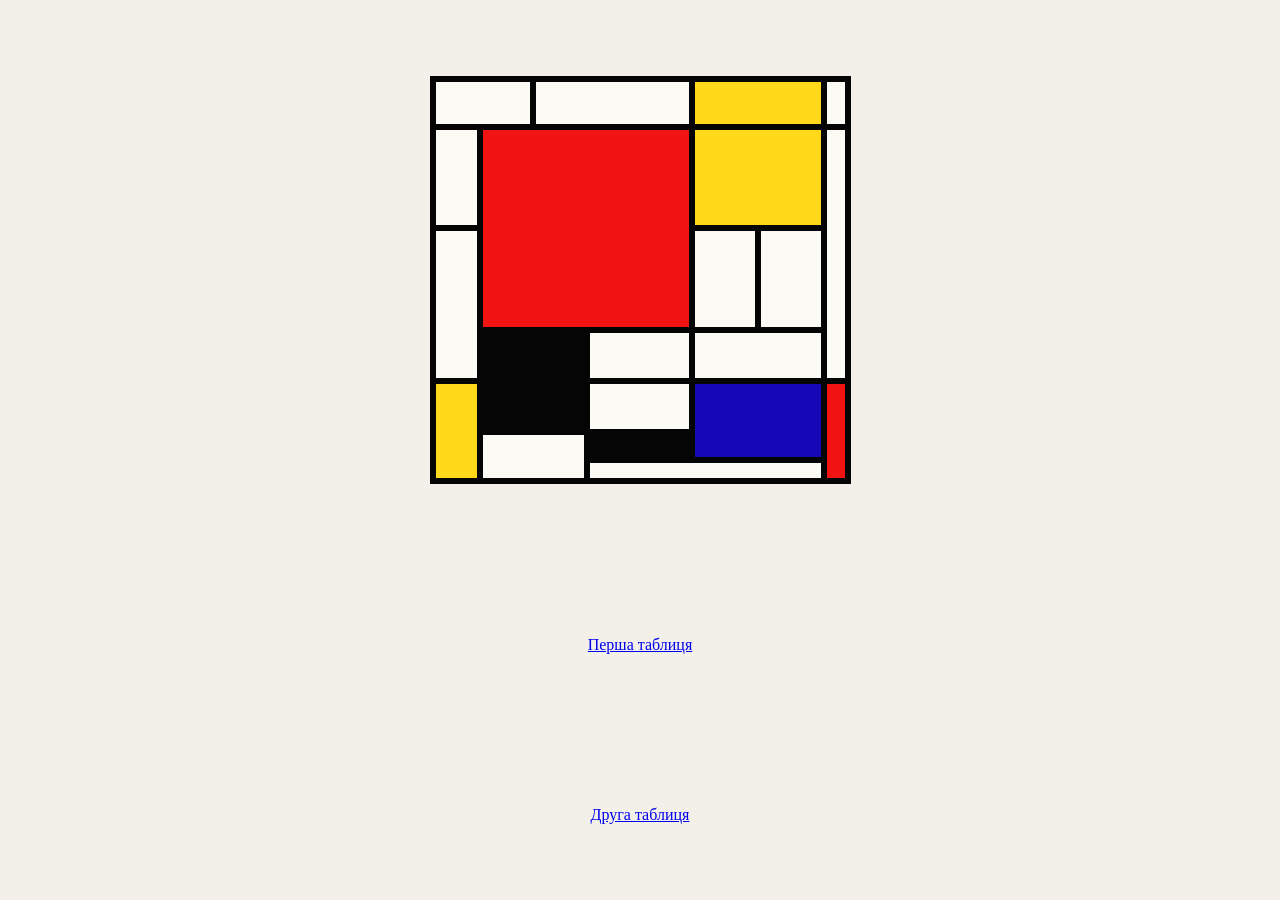
<file: index.html>
<!doctype html>
<html lang="ru">

<head>
  <meta charset="UTF-8">
  <meta name="viewport" content="width=device-width, initial-scale=1.0">
  <title>Таблица Мондриана</title>
  <link rel="stylesheet" href="css/styles.css">
</head>

<body>
  <table class="mondrian" aria-label="Таблица Мондриана">
    <colgroup>
      <col class="c1">
      <col class="c2">
      <col class="c3">
      <col class="c4">
      <col class="c5">
      <col class="c6">
      <col class="c7">
    </colgroup>
    <tbody>
      <tr class="r1">
        <td class="white" colspan="2"></td>
        <td class="white" colspan="2"></td>
        <td class="yellow" colspan="2"></td>
        <td class="white"></td>
      </tr>
      <tr class="r2">
        <td class="white"></td>
        <td class="red" colspan="3" rowspan="2"></td>
        <td class="yellow" colspan="2"></td>
        <td class="white" rowspan="3"></td>
      </tr>
      <tr class="r3">
        <td class="white" rowspan="2"></td>
        <td class="white"></td>
        <td class="white"></td>
      </tr>
      <tr class="r4">
        <td class="black" colspan="2" rowspan="2"></td>
        <td class="white"></td>
        <td class="white" colspan="2"></td>
      </tr>
      <tr class="r5">
        <td class="yellow" rowspan="3"></td>
        <td class="white"></td>
        <td class="blue" colspan="2" rowspan="2"></td>
        <td class="red" rowspan="3"></td>
      </tr>
      <tr class="r6">
        <td class="white" colspan="2" rowspan="2"></td>
        <td class="black"></td>
      </tr>
      <tr class="r7">
        <td class="white" colspan="3"></td>
      </tr>
    </tbody>
  </table>
  <a href="table-1.html">Перша таблиця</a>
  <a href="table-2.html">Друга таблиця</a>
</body>

</html>
</file>
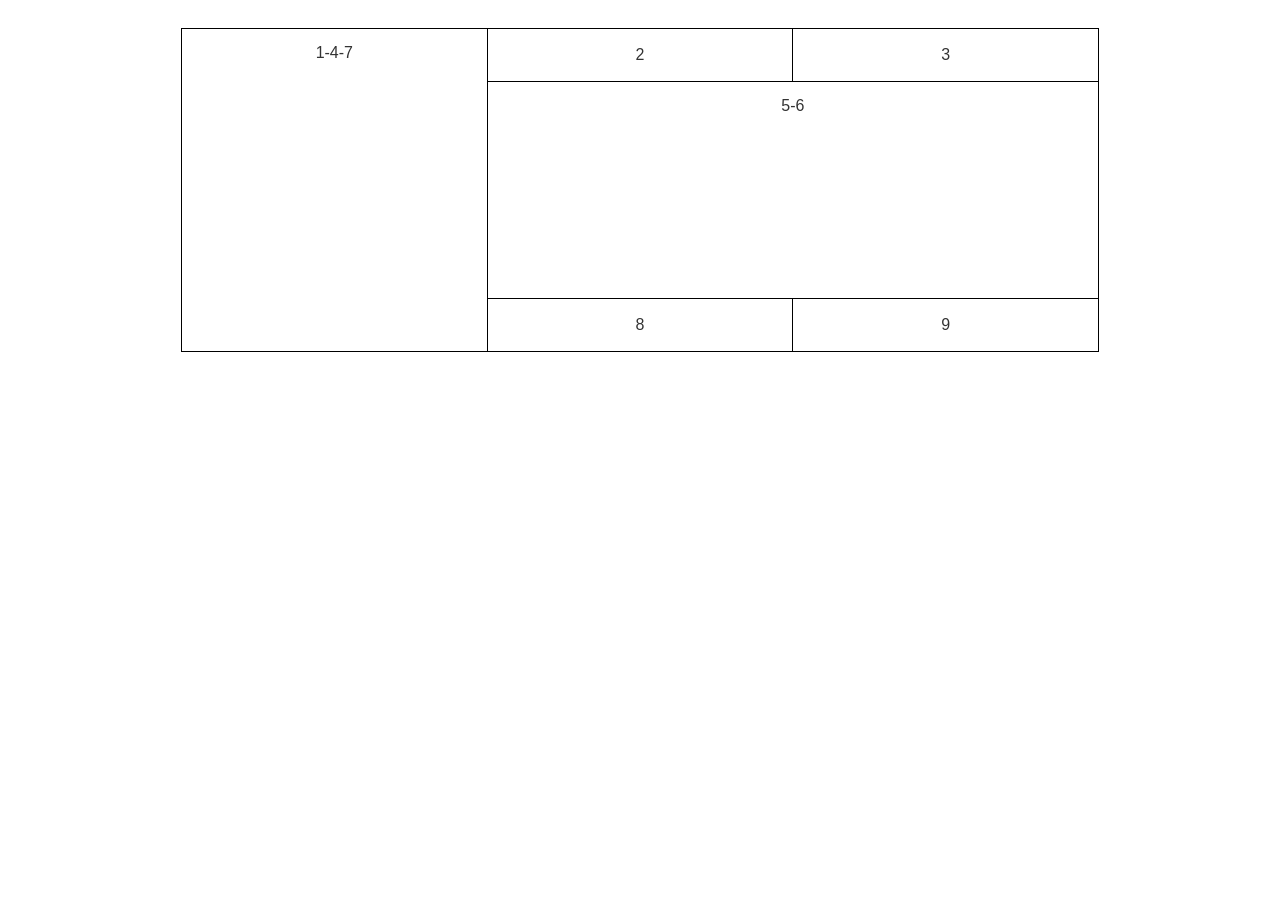
<file: table-1.html>
<!DOCTYPE html>
<html lang="uk">
<head>
    <meta charset="UTF-8">
    <meta name="viewport" content="width=device-width, initial-scale=1.0">
    <title>Завдання 1</title>
    <link rel="stylesheet" href="css/table-1.css">
</head>
<body>

    <table>
        <tr>
            <td rowspan="3" class="align-top">1-4-7</td>
            <td>2</td>
            <td>3</td>
        </tr>
        <tr>
            <td colspan="2" class="cell-5-6 align-top">5-6</td>
        </tr>
        <tr>
            <td>8</td>
            <td>9</td>
        </tr>
    </table>

</body>
</html>
</file>
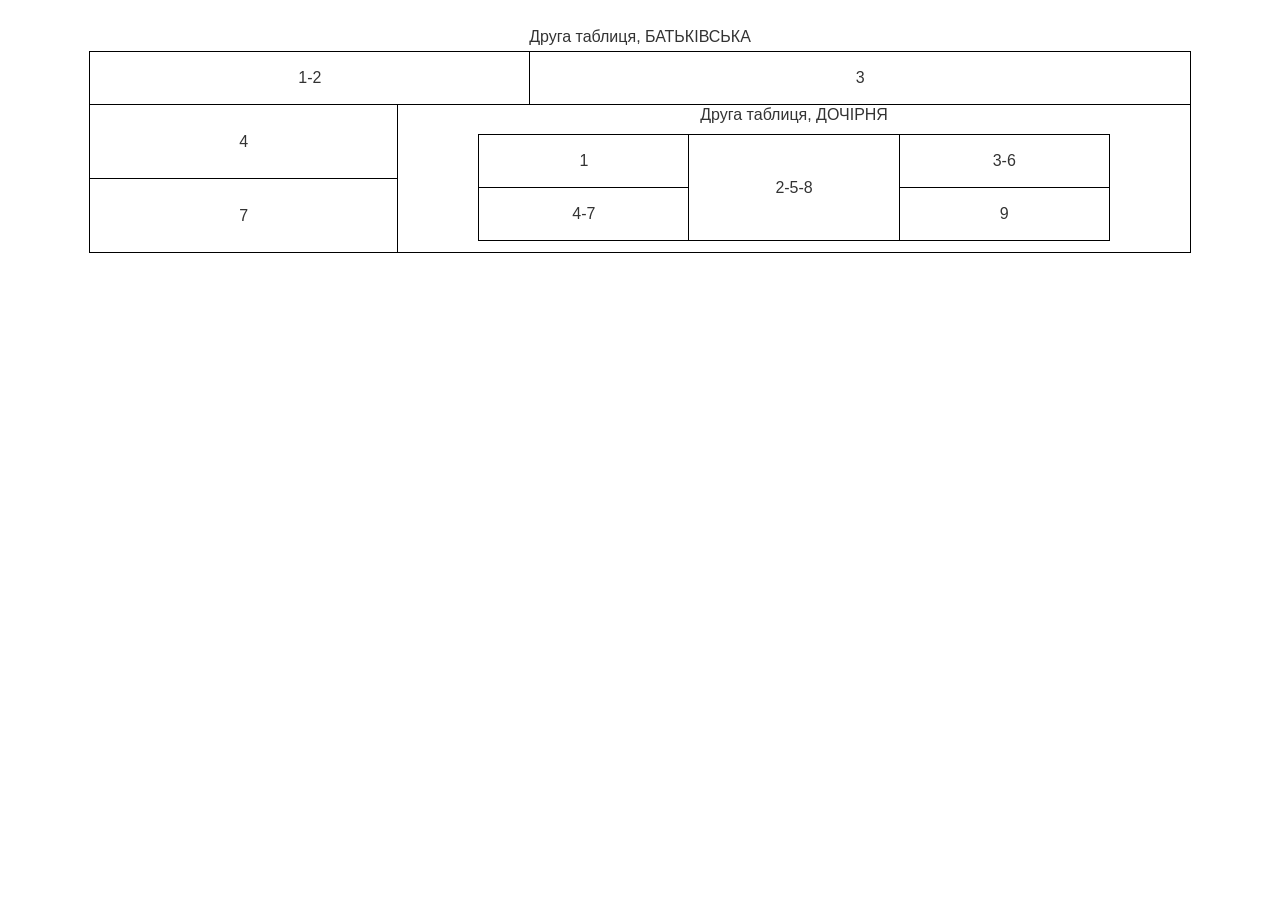
<file: table-2.html>
<!DOCTYPE html>
<html lang="uk">
<head>
    <meta charset="UTF-8">
    <meta name="viewport" content="width=device-width, initial-scale=1.0">
    <title>Завдання 2</title>
    <link rel="stylesheet" href="css/table-2.css">
</head>
<body>

    <div class="table-caption">Друга таблиця, БАТЬКІВСЬКА</div>
    <table class="parent-table">
        <colgroup>
            <!-- w4 ≈ 28% -->
            <col class="col-28">
            <!-- залишкова ширина (100% - 28% - 60% = 12%) -->
            <col class="col-12">
            <!-- w3 ≈ 60% -->
            <col class="col-60">
        </colgroup>
        <tbody>
            <tr>
                <td colspan="2">1-2</td>
                <td>3</td>
            </tr>
            <tr>
                <td>4</td>
                <td colspan="2" rowspan="2">
                    <div class="table-caption">Друга таблиця, ДОЧІРНЯ</div>
                    <table class="nested-table">
                        <tr>
                            <td>1</td>
                            <td rowspan="3">2-5-8</td>
                            <td rowspan="2">3-6</td>
                        </tr>
                        <tr>
                            <td rowspan="2" class="cell-4-7">4-7</td>
                        </tr>
                        <tr>
                            <td>9</td>
                        </tr>
                    </table>
                </td>
            </tr>
            <tr>
                <td>7</td>
            </tr>
        </tbody>
    </table>

</body>
</html>
</file>
<file: css/styles.css>
* {
  box-sizing: border-box;
}

html,
body {
  margin: 0;
  min-height: 100%;
}

body {
  min-height: 100vh;
  display: grid;
  place-items: center;
  background: #f2f0e8;
}

.mondrian {
  width: min(90vmin, 421px);
  aspect-ratio: 421 / 414;
  border-collapse: collapse;
  table-layout: fixed;
  background: #050505;
}

.mondrian td {
  padding: 0;
  border: 6px solid #050505;
  font-size: 0;
  line-height: 0;
  empty-cells: show;
}

.c1 {
  width: 11.40%;
}

.c2 {
  width: 12.83%;
}

.c3 {
  width: 13.06%;
}

.c4 {
  width: 25.18%;
}

.c5 {
  width: 15.91%;
}

.c6 {
  width: 15.91%;
}

.c7 {
  width: 5.70%;
}

.r1 {
  height: 11.84%;
}

.r2 {
  height: 25.12%;
}

.r3 {
  height: 25.36%;
}

.r4 {
  height: 12.80%;
}

.r5 {
  height: 12.56%;
}

.r6 {
  height: 7.00%;
}

.r7 {
  height: 5.31%;
}

.white {
  background: #fbfaf4;
}

.red {
  background: #f21412;
}

.yellow {
  background: #ffd91a;
}

.blue {
  background: #1408b7;
}

.black {
  background: #050505;
}
</file>
<file: css/table-1.css>
body {
    font-family: sans-serif;
    padding: 20px;
    background-color: #ffffff;
}

table {
    /* ширина таблиці: wt = 75% */
    width: 75%;
    /* центрування таблиці по горизонталі (червоні стрілки по боках) */
    margin: 0 auto;
    border-collapse: collapse;
}

td {
    border: 1px solid #000000;
    text-align: center;
    /* ширина клітинок: wall = 33.33% */
    width: 33.33%;
    /* висота всіх клітинок: hall = 50px */
    height: 50px;
    color: #333333;
}

/* Вирівнювання тексту по верхньому краю для великих клітинок, як на макеті */
.align-top {
    vertical-align: top;
    padding-top: 15px;
}

/* висота вказаної клітинки: h56 = 200px */
.cell-5-6 {
    height: 200px;
}
</file>
<file: css/table-2.css>
body {
    font-family: sans-serif;
    padding: 20px;
    background-color: #ffffff;
    color: #333333;
}

/* Допоміжні класи для підписів таблиць */
.table-caption {
    text-align: center;
    margin-bottom: 5px;
    font-size: 16px;
}

/* Стилі для батьківської таблиці */
.parent-table {
    /* ширина таблиці: wt1 = 90% */
    width: 90%;
    /* центрування таблиці по горизонталі */
    margin: 0 auto;
    border-collapse: collapse;
    text-align: center;
}
.parent-table > tbody > tr > td {
    border: 1px solid #000000;
    /* висота всіх клітинок: hall = 50px */
    height: 50px;
}

/* Стилі для дочірньої таблиці */
.nested-table {
    /* ширина таблиці: wt2 = 80% */
    width: 80%;
    /* центрування всередині батьківської клітинки */
    margin: 10px auto;
    border-collapse: collapse;
}
.nested-table td {
    border: 1px solid #000000;
    /* ширина клітинок: wall = 33.33% */
    width: 33.33%;
    /* висота всіх клітинок: hall = 50px */
    height: 50px;
}

/* висота вказаної клітинки: h47 = 200px */
.cell-4-7 {
    height: 200px;
}

/* Ширина колонок для батьківської таблиці */
.col-28 {
    width: 28%;
}
.col-12 {
    width: 12%;
}
.col-60 {
    width: 60%;
}
</file>
